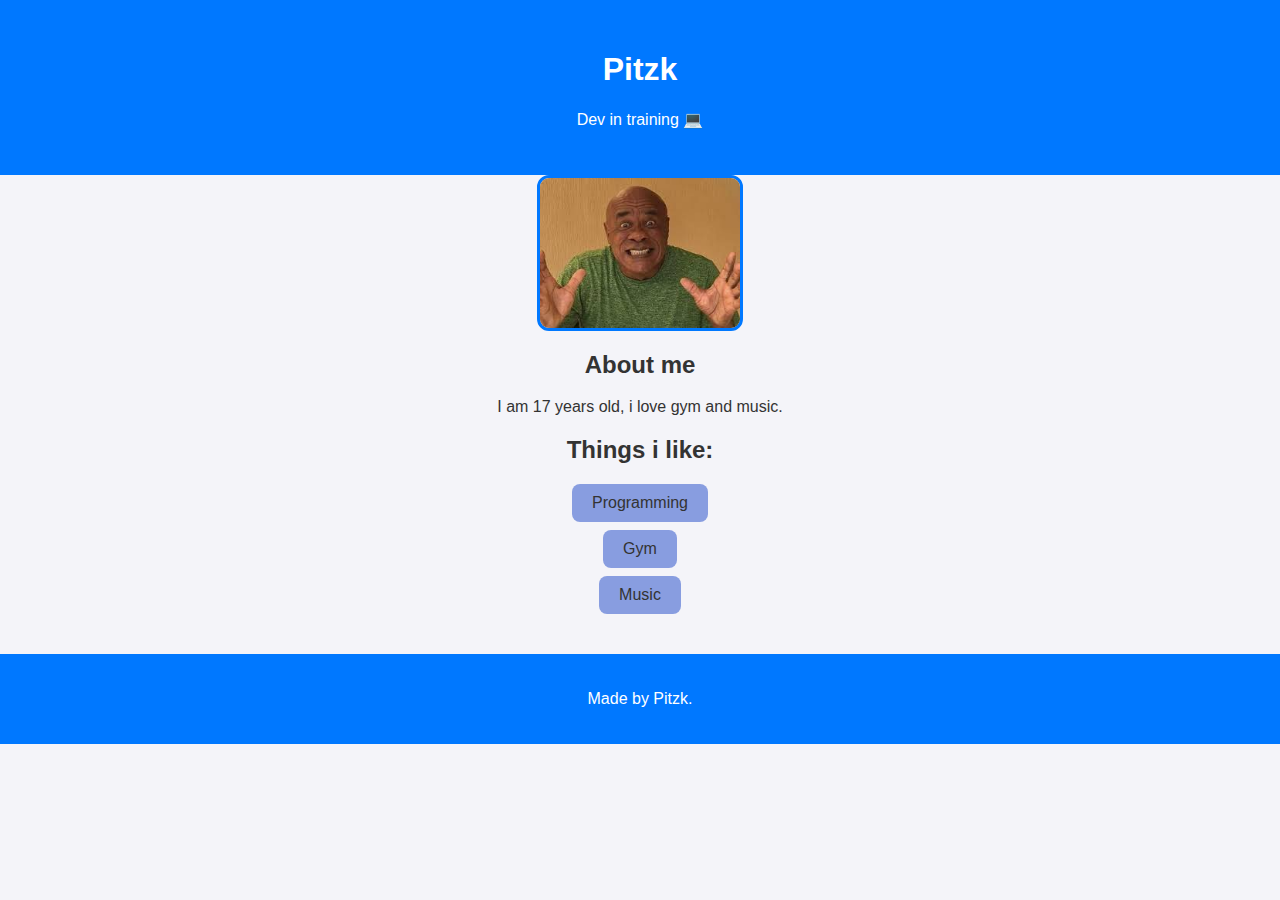
<file: index.html>
<body>
  <header>
    <link rel="stylesheet" href="style.css">
    <h1>Pitzk</h1>
    <p>Dev in training 💻</p>
  </header>

  <section class="About">
    <img src="[data-uri]" alt="Foto minha" width="200">
    <div>
      <h2>About me</h2>
      <p>I am 17 years old, i love gym and music.</p>
    </div>
  </section>

  <section class="interesses">
    <h2>Things i like:</h2>
    <ul>
      <li>Programming</li>
      <li>Gym</li>
      <li>Music</li>
    </ul>
  </section>

  <footer>
    <p>Made by Pitzk.</p>
  </footer>
</body>
</file>
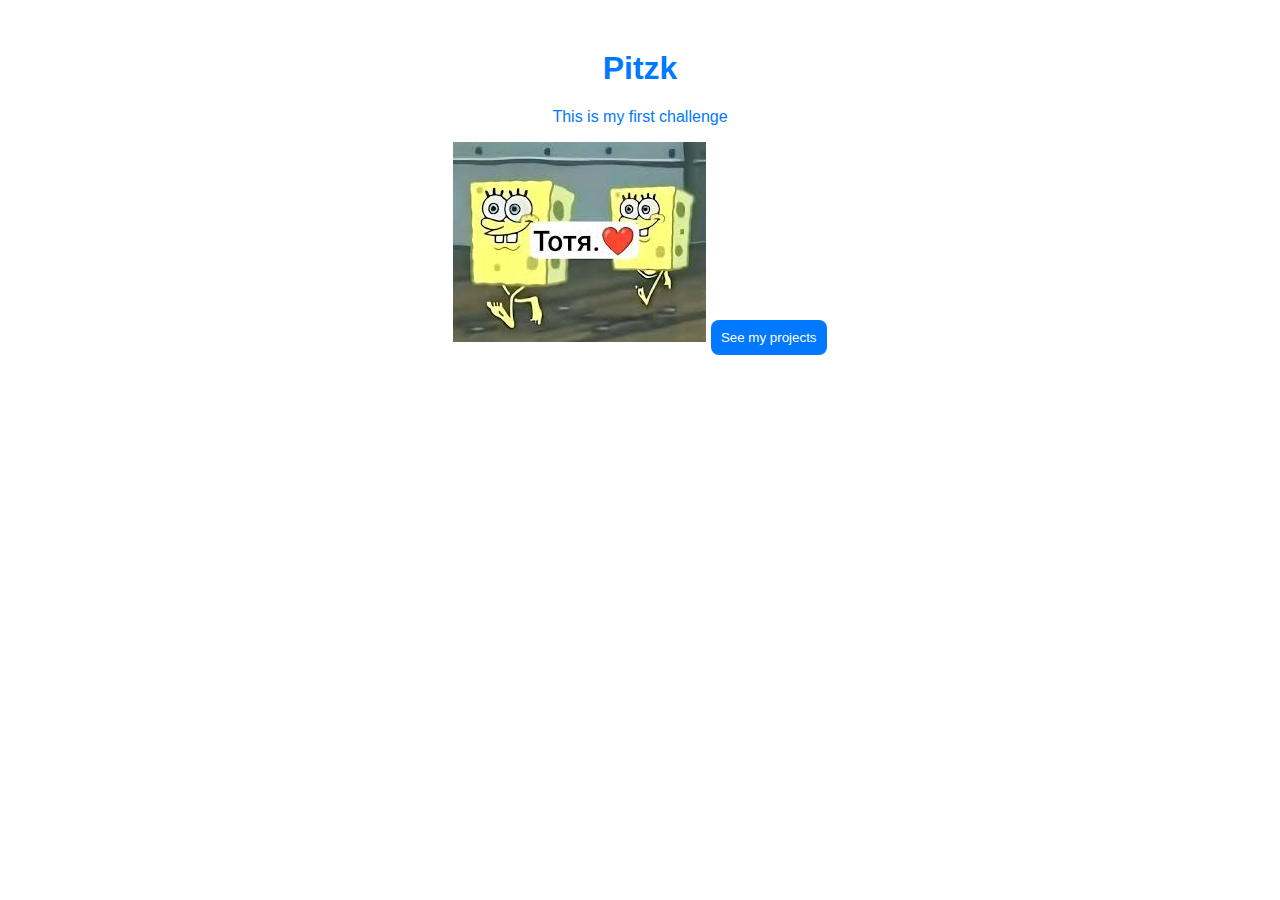
<file: challenge/index.html>
<!DOCTYPE html>
<head>
    <title>My personal card</title>
        <h1>Pitzk</h1>
    <p>This is my first challenge</p>
<link rel="stylesheet" href="style.css">
</head>

<body>

    <img src="[data-uri]">

    <button>See my projects</button>   
    
</body>
</file>
<file: style.css>
/* Centralizar tudo e definir um estilo limpo */
body {
  font-family: Arial, sans-serif;
  background-color: #f4f4f9;
  color: #333;
  margin: 0;
  padding: 0;
  text-align: center;
}

/* Cabeçalho */
header {
  background-color: #0078ff;
  color: white;
  padding: 30px 0;
}

/* Seção "Sobre Mim" lado a lado */
.sobre {
  display: flex;
  justify-content: center;
  align-items: center;
  gap: 30px;
  padding: 40px;
  flex-wrap: wrap;
}

.sobre img {
  border-radius: 15px;
  border: 3px solid #0078ff;
}

/* Lista de interesses */
.interesses ul {
  list-style: none;
  padding: 0;
}

.interesses li {
  background: #889de0;
  margin: 8px auto;
  padding: 10px 20px;
  border-radius: 8px;
  width: fit-content;
}

/* Rodapé */
footer {
  background-color: #0078ff;
  color: white;
  padding: 20px;
  margin-top: 40px;
}
img {
  border-radius: 12px;
  border: 3px solid #0078ff;
}
</file>
<file: challenge/style.css>
body {
 background-color: beige;
 font-family: Arial, Helvetica, sans-serif;
 text-align: center;
margin: calc(50px);
}

body {
    background-color: rgb(255, 255, 255);
    color: #0078ff;
}

button {
  background: #0078ff;
  color: rgb(255, 255, 255);
  padding: calc(10px);
  border-radius: 8px;
  border: none;
  cursor: progresss;
  margin-top: 0cap;
}
</file>
